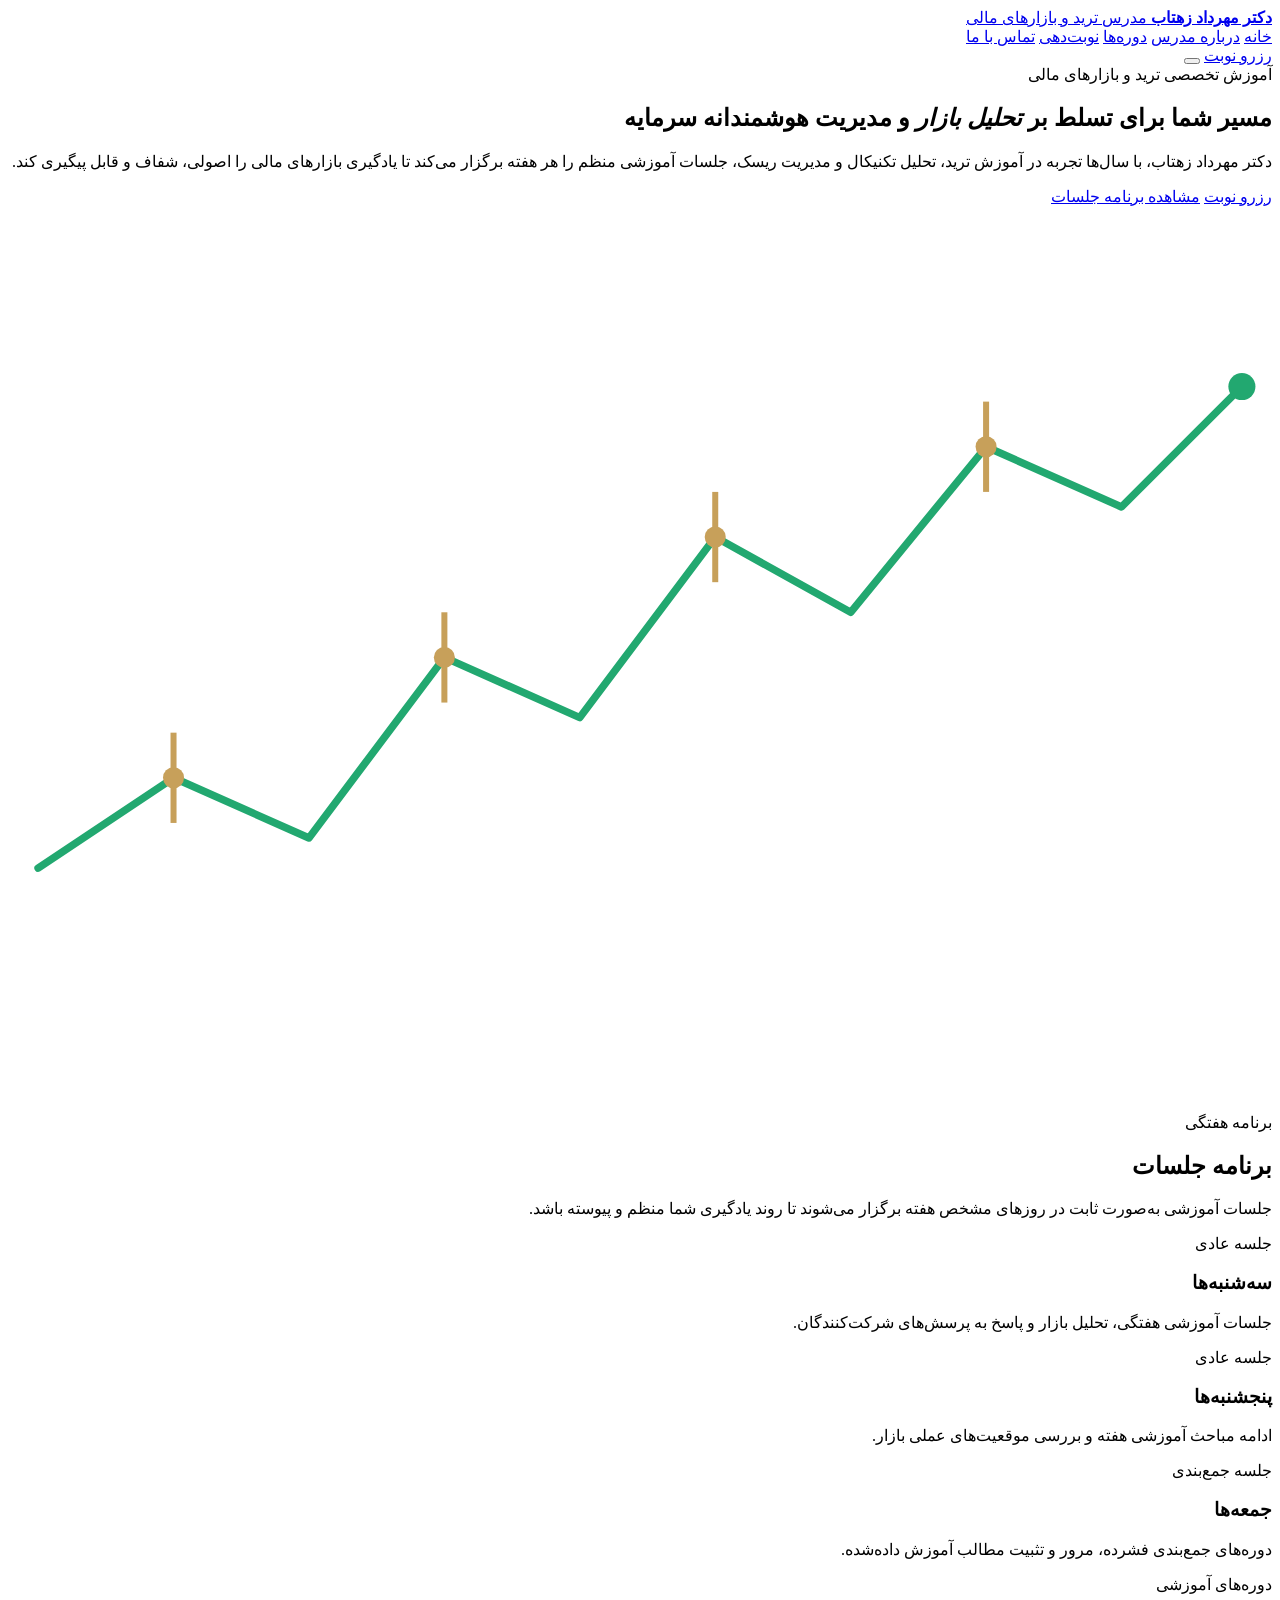
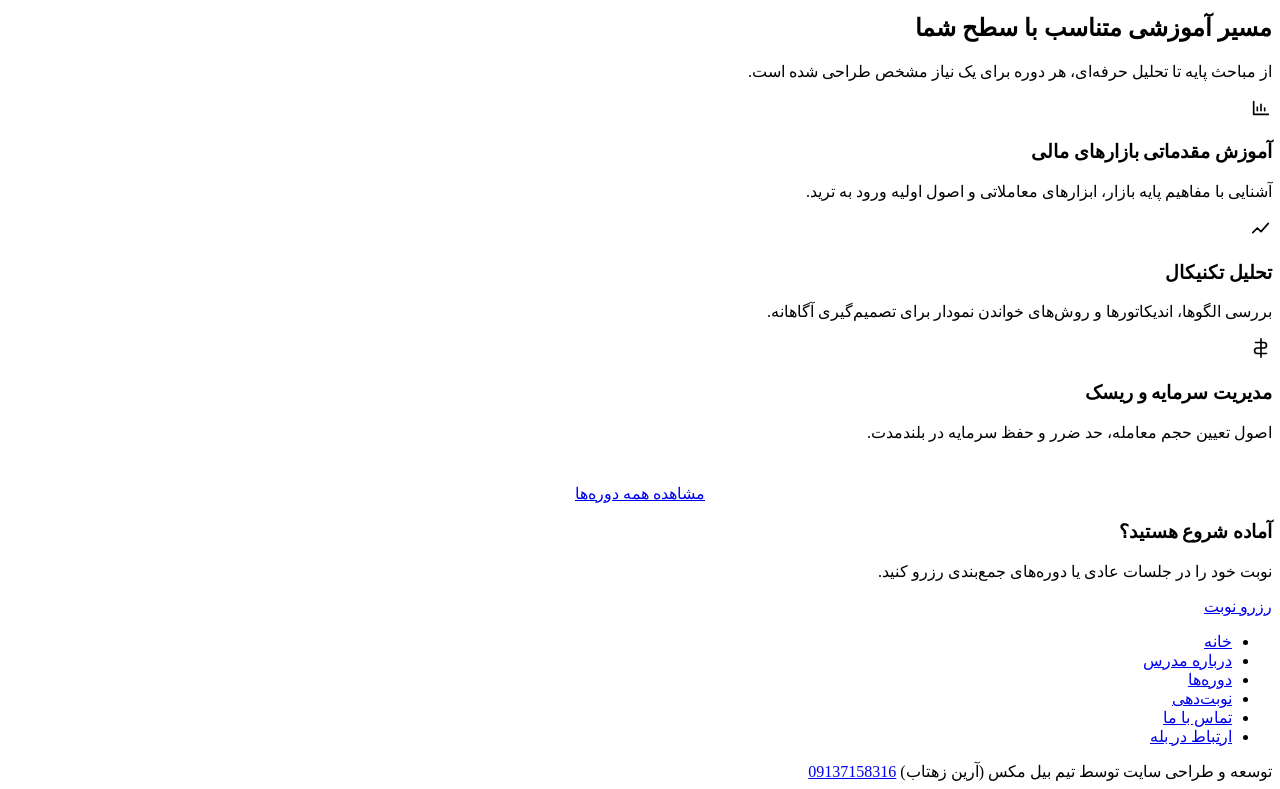
<file: index.html>
<!DOCTYPE html>
<html lang="fa" dir="rtl">
<head>
<meta charset="UTF-8">
<meta name="viewport" content="width=device-width, initial-scale=1.0">
<title>دکتر مهرداد زهتاب | مدرس ترید و بازارهای مالی</title>
<meta name="description" content="دکتر مهرداد زهتاب، مدرس ترید و بازارهای مالی. آموزش تحلیل تکنیکال، مدیریت سرمایه و ریسک، برگزاری جلسات آموزشی سه‌شنبه‌ها و پنجشنبه‌ها و دوره‌های جمع‌بندی جمعه‌ها.">
<link rel="stylesheet" href="css/style.css">
</head>
<body>

<header class="site-header">
  <div class="container nav-row">
    <a href="index.html" class="brand">
      <strong>دکتر مهرداد زهتاب</strong>
      <span>مدرس ترید و بازارهای مالی</span>
    </a>

    <nav class="nav-links" id="navLinks">
      <a href="index.html" class="active">خانه</a>
      <a href="about.html">درباره مدرس</a>
      <a href="courses.html">دوره‌ها</a>
      <a href="appointments.html">نوبت‌دهی</a>
      <a href="contact.html">تماس با ما</a>
    </nav>

    <div class="nav-cta">
      <a href="appointments.html" class="btn btn-outline">رزرو نوبت</a>
      <button class="menu-toggle" id="menuToggle" aria-label="باز کردن منو" aria-expanded="false" aria-controls="navLinks">
        <span></span>
      </button>
    </div>
  </div>
</header>

<main>

  <!-- ===================== Hero ===================== -->
  <section class="hero">
    <div class="container hero-grid">
      <div>
        <div class="hero-eyebrow">آموزش تخصصی ترید و بازارهای مالی</div>
        <h1>مسیر شما برای تسلط بر <em>تحلیل بازار</em> و مدیریت هوشمندانه سرمایه</h1>
        <p class="lead">
          دکتر مهرداد زهتاب، با سال‌ها تجربه در آموزش ترید، تحلیل تکنیکال و مدیریت ریسک، جلسات آموزشی منظم را
          هر هفته برگزار می‌کند تا یادگیری بازارهای مالی را اصولی، شفاف و قابل پیگیری کند.
        </p>
        <div class="hero-actions">
          <a href="appointments.html" class="btn btn-primary btn-lg">رزرو نوبت</a>
          <a href="#schedule" class="btn btn-outline btn-lg">مشاهده برنامه جلسات</a>
        </div>
      </div>

      <div class="hero-visual" aria-hidden="true">
        <svg viewBox="0 0 420 300" xmlns="http://www.w3.org/2000/svg">
          <line x1="0" y1="60" x2="420" y2="60" stroke="rgba(240,240,235,0.06)" stroke-width="1"/>
          <line x1="0" y1="130" x2="420" y2="130" stroke="rgba(240,240,235,0.06)" stroke-width="1"/>
          <line x1="0" y1="200" x2="420" y2="200" stroke="rgba(240,240,235,0.06)" stroke-width="1"/>
          <line x1="0" y1="270" x2="420" y2="270" stroke="rgba(240,240,235,0.06)" stroke-width="1"/>

          <polyline points="10,220 55,190 100,210 145,150 190,170 235,110 280,135 325,80 370,100 410,60"
                    fill="none" stroke="#22a870" stroke-width="2.5" stroke-linecap="round" stroke-linejoin="round"/>

          <g stroke="#c7a05a" stroke-width="2">
            <line x1="55" y1="175" x2="55" y2="205"/>
            <line x1="145" y1="135" x2="145" y2="165"/>
            <line x1="235" y1="95" x2="235" y2="125"/>
            <line x1="325" y1="65" x2="325" y2="95"/>
          </g>
          <g fill="#c7a05a">
            <circle cx="55" cy="190" r="3.5"/>
            <circle cx="145" cy="150" r="3.5"/>
            <circle cx="235" cy="110" r="3.5"/>
            <circle cx="325" cy="80" r="3.5"/>
          </g>
          <g fill="#22a870">
            <circle cx="410" cy="60" r="4.5"/>
          </g>
        </svg>
      </div>
    </div>
  </section>

  <!-- ===================== برنامه هفتگی ===================== -->
  <section id="schedule" class="section-alt">
    <div class="container">
      <div class="section-head">
        <div class="eyebrow-label">برنامه هفتگی</div>
        <h2>برنامه جلسات</h2>
        <p>جلسات آموزشی به‌صورت ثابت در روزهای مشخص هفته برگزار می‌شوند تا روند یادگیری شما منظم و پیوسته باشد.</p>
      </div>

      <div class="week-grid">
        <div class="week-card">
          <span class="badge badge-normal"><span class="badge-dot"></span>جلسه عادی</span>
          <h3>سه‌شنبه‌ها</h3>
          <p>جلسات آموزشی هفتگی، تحلیل بازار و پاسخ به پرسش‌های شرکت‌کنندگان.</p>
        </div>
        <div class="week-card">
          <span class="badge badge-normal"><span class="badge-dot"></span>جلسه عادی</span>
          <h3>پنجشنبه‌ها</h3>
          <p>ادامه مباحث آموزشی هفته و بررسی موقعیت‌های عملی بازار.</p>
        </div>
        <div class="week-card">
          <span class="badge badge-jam"><span class="badge-dot"></span>جلسه جمع‌بندی</span>
          <h3>جمعه‌ها</h3>
          <p>دوره‌های جمع‌بندی فشرده، مرور و تثبیت مطالب آموزش داده‌شده.</p>
        </div>
      </div>
    </div>
  </section>

  <!-- ===================== معرفی دوره‌ها ===================== -->
  <section>
    <div class="container">
      <div class="section-head">
        <div class="eyebrow-label">دوره‌های آموزشی</div>
        <h2>مسیر آموزشی متناسب با سطح شما</h2>
        <p>از مباحث پایه تا تحلیل حرفه‌ای، هر دوره برای یک نیاز مشخص طراحی شده است.</p>
      </div>

      <div class="courses-grid">
        <article class="course-card">
          <div class="course-icon">
            <svg width="22" height="22" viewBox="0 0 24 24" fill="none"><path d="M4 19V5M4 19H20M8 15V11M12 15V8M16 15V12" stroke="currentColor" stroke-width="1.8" stroke-linecap="round"/></svg>
          </div>
          <h3>آموزش مقدماتی بازارهای مالی</h3>
          <p>آشنایی با مفاهیم پایه بازار، ابزارهای معاملاتی و اصول اولیه ورود به ترید.</p>
        </article>

        <article class="course-card">
          <div class="course-icon">
            <svg width="22" height="22" viewBox="0 0 24 24" fill="none"><path d="M3 17l5-5 4 4 8-9" stroke="currentColor" stroke-width="1.8" stroke-linecap="round" stroke-linejoin="round"/></svg>
          </div>
          <h3>تحلیل تکنیکال</h3>
          <p>بررسی الگوها، اندیکاتورها و روش‌های خواندن نمودار برای تصمیم‌گیری آگاهانه.</p>
        </article>

        <article class="course-card">
          <div class="course-icon">
            <svg width="22" height="22" viewBox="0 0 24 24" fill="none"><path d="M12 2v20M6 6h9a3 3 0 010 6H8a3 3 0 000 6h10" stroke="currentColor" stroke-width="1.8" stroke-linecap="round"/></svg>
          </div>
          <h3>مدیریت سرمایه و ریسک</h3>
          <p>اصول تعیین حجم معامله، حد ضرر و حفظ سرمایه در بلندمدت.</p>
        </article>
      </div>

      <div style="text-align:center; margin-top:2.6rem;">
        <a href="courses.html" class="btn btn-outline">مشاهده همه دوره‌ها</a>
      </div>
    </div>
  </section>

  <!-- ===================== CTA ===================== -->
  <section class="section-alt">
    <div class="container">
      <div class="cta-strip">
        <div>
          <h3>آماده شروع هستید؟</h3>
          <p>نوبت خود را در جلسات عادی یا دوره‌های جمع‌بندی رزرو کنید.</p>
        </div>
        <a href="appointments.html" class="btn btn-primary btn-lg">رزرو نوبت</a>
      </div>
    </div>
  </section>

</main>

<footer class="site-footer">
  <div class="container">
    <ul class="footer-links">
      <li><a href="index.html">خانه</a></li>
      <li><a href="about.html">درباره مدرس</a></li>
      <li><a href="courses.html">دوره‌ها</a></li>
      <li><a href="appointments.html">نوبت‌دهی</a></li>
      <li><a href="contact.html">تماس با ما</a></li>
      <li><a href="ble.ir/join/4cmw2wGrbw" target="_blank" rel="noopener">ارتباط در بله</a></li>
    </ul>
    <div class="footer-credit">
      توسعه و طراحی سایت توسط تیم <span class="credit-name">بیل مکس (آرین زهتاب)</span>
      <a href="tel:09137158316" class="footer-phone">09137158316</a>
    </div>
  </div>
</footer>

<script src="js/app.js"></script>
</body>
</html>
</file>
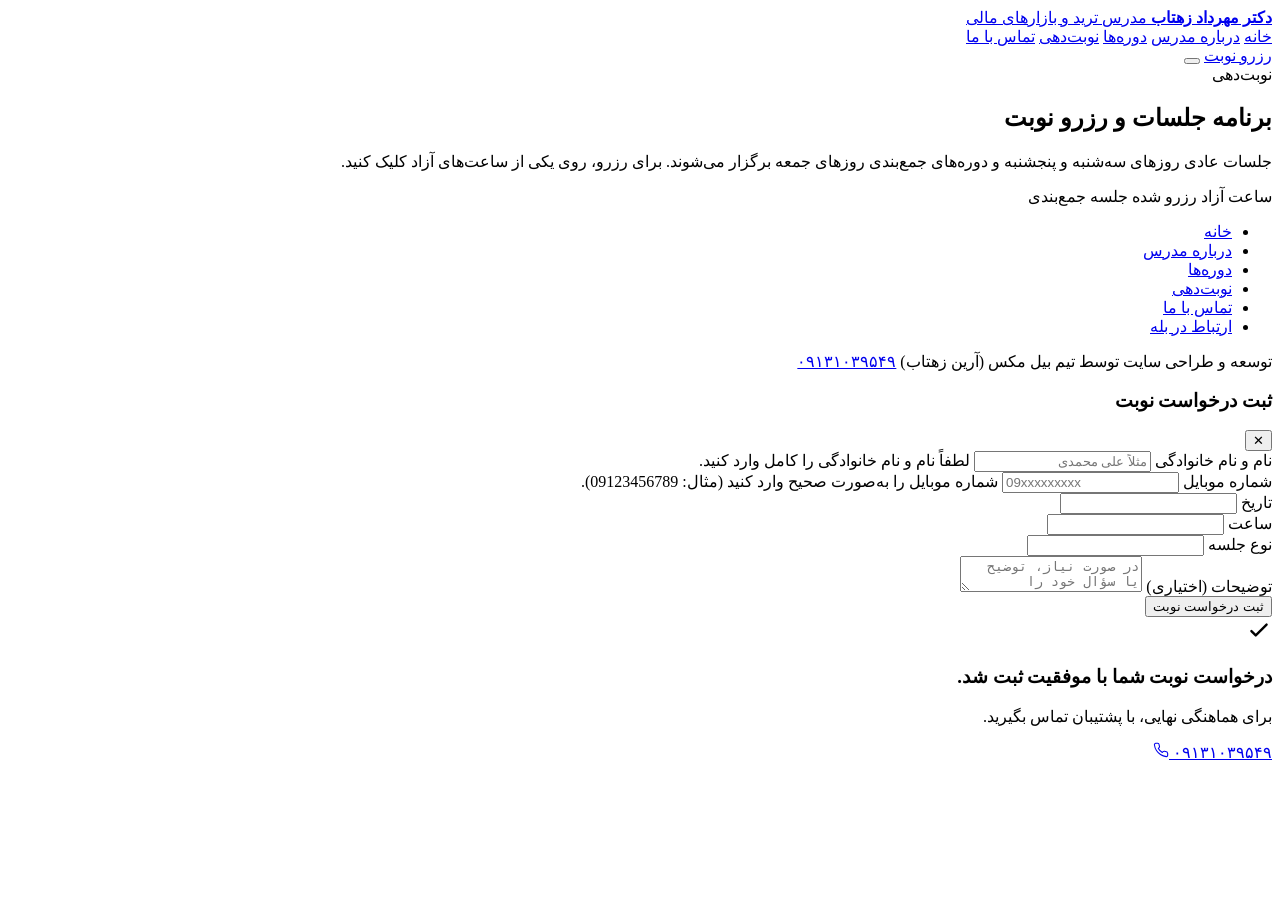
<file: appointments.html>
<!DOCTYPE html>
<html lang="fa" dir="rtl">
<head>
<meta charset="UTF-8">
<meta name="viewport" content="width=device-width, initial-scale=1.0">
<title>نوبت‌دهی | دکتر مهرداد زهتاب</title>
<meta name="description" content="مشاهده برنامه جلسات و رزرو نوبت برای جلسات آموزشی سه‌شنبه و پنجشنبه و دوره‌های جمع‌بندی جمعه دکتر مهرداد زهتاب.">
<link rel="stylesheet" href="css/style.css">
</head>
<body>

<header class="site-header">
  <div class="container nav-row">
    <a href="index.html" class="brand">
      <strong>دکتر مهرداد زهتاب</strong>
      <span>مدرس ترید و بازارهای مالی</span>
    </a>

    <nav class="nav-links" id="navLinks">
      <a href="index.html">خانه</a>
      <a href="about.html">درباره مدرس</a>
      <a href="courses.html">دوره‌ها</a>
      <a href="appointments.html" class="active">نوبت‌دهی</a>
      <a href="contact.html">تماس با ما</a>
    </nav>

    <div class="nav-cta">
      <a href="appointments.html" class="btn btn-outline">رزرو نوبت</a>
      <button class="menu-toggle" id="menuToggle" aria-label="باز کردن منو" aria-expanded="false" aria-controls="navLinks">
        <span></span>
      </button>
    </div>
  </div>
</header>

<main>
  <section class="page-header">
    <div class="container">
      <div class="eyebrow-label">نوبت‌دهی</div>
      <h1>برنامه جلسات و رزرو نوبت</h1>
      <p>جلسات عادی روزهای سه‌شنبه و پنجشنبه و دوره‌های جمع‌بندی روزهای جمعه برگزار می‌شوند. برای رزرو، روی یکی از ساعت‌های آزاد کلیک کنید.</p>

      <div class="legend">
        <span class="legend-item"><span class="legend-dot free"></span>ساعت آزاد</span>
        <span class="legend-item"><span class="legend-dot booked"></span>رزرو شده</span>
        <span class="legend-item"><span class="legend-dot jam"></span>جلسه جمع‌بندی</span>
      </div>
    </div>
  </section>

  <section>
    <div class="container">
      <div class="calendar-list" id="calendarList">
        <!-- با جاوااسکریپت از sessionsData پر می‌شود -->
      </div>
    </div>
  </section>
</main>

<footer class="site-footer">
  <div class="container">
    <ul class="footer-links">
      <li><a href="index.html">خانه</a></li>
      <li><a href="about.html">درباره مدرس</a></li>
      <li><a href="courses.html">دوره‌ها</a></li>
      <li><a href="appointments.html">نوبت‌دهی</a></li>
      <li><a href="contact.html">تماس با ما</a></li>
      <li><a href="https://Bale.ir/jdsjk" target="_blank" rel="noopener">ارتباط در بله</a></li>
    </ul>
    <div class="footer-credit">
      توسعه و طراحی سایت توسط تیم <span class="credit-name">بیل مکس (آرین زهتاب)</span>
      <a href="tel:09131039549" class="footer-phone">۰۹۱۳۱۰۳۹۵۴۹</a>
    </div>
  </div>
</footer>

<!-- ===================== مودال رزرو نوبت ===================== -->
<div class="modal-overlay" id="bookingModal" aria-hidden="true" role="dialog" aria-modal="true" aria-labelledby="modalTitle">
  <div class="modal-box">
    <div class="modal-head">
      <div>
        <h3 id="modalTitle">ثبت درخواست نوبت</h3>
        <span class="modal-sub"></span>
      </div>
      <button type="button" class="modal-close" aria-label="بستن">✕</button>
    </div>

    <form id="bookingForm" novalidate>
      <div class="form-field">
        <label for="fullName">نام و نام خانوادگی</label>
        <input type="text" id="fullName" name="fullName" placeholder="مثلاً علی محمدی" required>
        <span class="field-error">لطفاً نام و نام خانوادگی را کامل وارد کنید.</span>
      </div>

      <div class="form-field">
        <label for="mobile">شماره موبایل</label>
        <input type="tel" id="mobile" name="mobile" placeholder="09xxxxxxxxx" dir="ltr" required>
        <span class="field-error">شماره موبایل را به‌صورت صحیح وارد کنید (مثال: 09123456789).</span>
      </div>

      <div class="field-row">
        <div class="form-field readonly">
          <label for="sessionDate">تاریخ</label>
          <input type="text" id="sessionDate" name="sessionDate" readonly>
        </div>
        <div class="form-field readonly">
          <label for="sessionTime">ساعت</label>
          <input type="text" id="sessionTime" name="sessionTime" readonly>
        </div>
      </div>

      <div class="form-field readonly">
        <label for="sessionType">نوع جلسه</label>
        <input type="text" id="sessionType" name="sessionType" readonly>
      </div>

      <div class="form-field">
        <label for="notes">توضیحات (اختیاری)</label>
        <textarea id="notes" name="notes" placeholder="در صورت نیاز، توضیح یا سؤال خود را بنویسید..."></textarea>
      </div>

      <button type="submit" class="btn btn-primary btn-block btn-lg">ثبت درخواست نوبت</button>
    </form>

    <div class="success-state">
      <div class="success-icon">
        <svg width="26" height="26" viewBox="0 0 24 24" fill="none"><path d="M5 13l4 4L19 7" stroke="currentColor" stroke-width="2.2" stroke-linecap="round" stroke-linejoin="round"/></svg>
      </div>
      <h3>درخواست نوبت شما با موفقیت ثبت شد.</h3>
      <p>برای هماهنگی نهایی، با پشتیبان تماس بگیرید.</p>
      <a href="tel:09131039549" class="success-phone" dir="ltr">
        <svg width="16" height="16" viewBox="0 0 24 24" fill="none"><path d="M22 16.9v3a2 2 0 01-2.2 2 19.8 19.8 0 01-8.6-3.1 19.5 19.5 0 01-6-6A19.8 19.8 0 012.1 4.2 2 2 0 014.1 2h3a2 2 0 012 1.7c.1.9.3 1.8.6 2.7a2 2 0 01-.5 2.1L8 9.7a16 16 0 006 6l1.2-1.2a2 2 0 012.1-.5c.9.3 1.8.5 2.7.6a2 2 0 011.7 2z" stroke="currentColor" stroke-width="1.6" stroke-linejoin="round"/></svg>
        ۰۹۱۳۱۰۳۹۵۴۹
      </a>
    </div>
  </div>
</div>

<script src="js/app.js"></script>
</body>
</html>
</file>
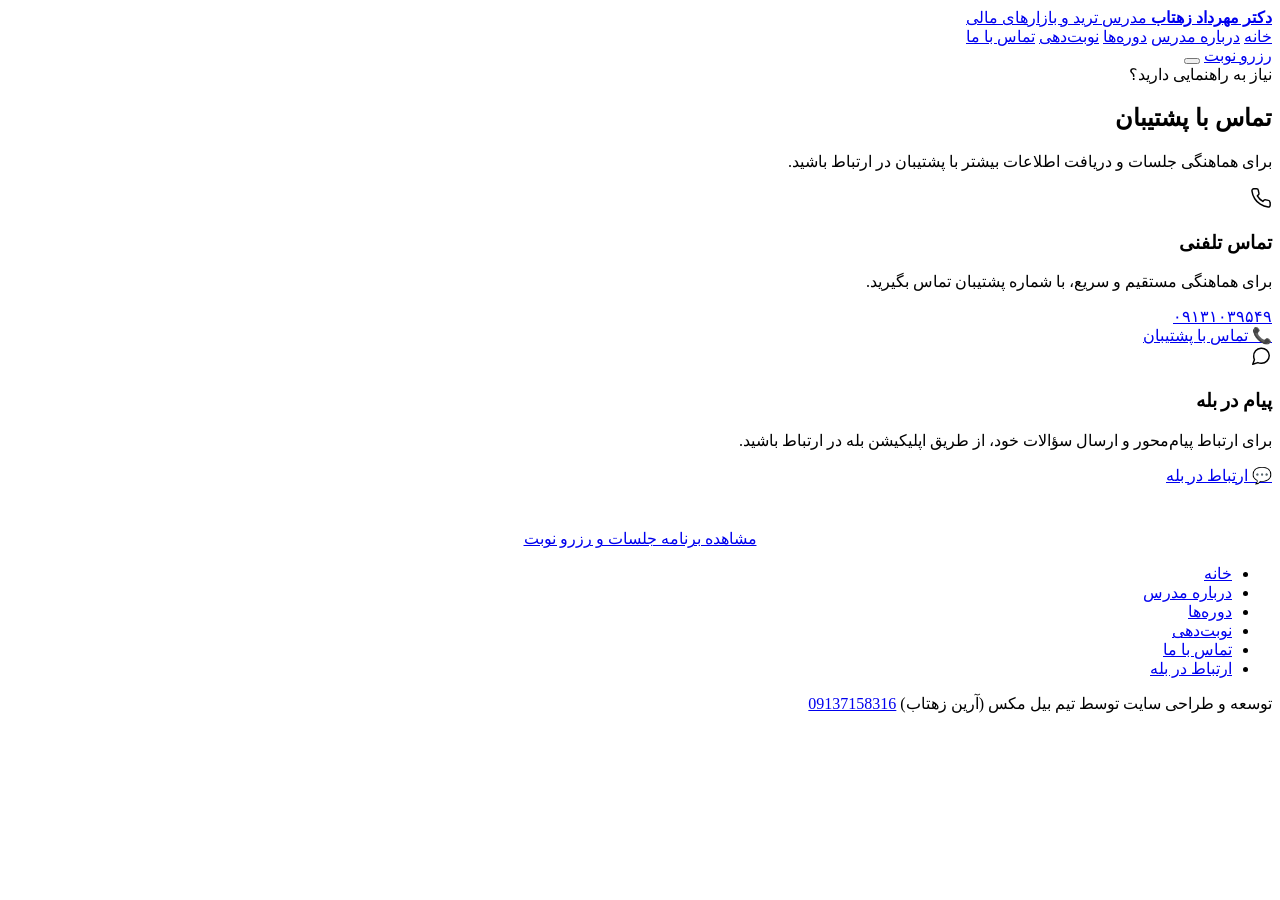
<file: contact.html>
<!DOCTYPE html>
<html lang="fa" dir="rtl">
<head>
<meta charset="UTF-8">
<meta name="viewport" content="width=device-width, initial-scale=1.0">
<title>تماس با ما | دکتر مهرداد زهتاب</title>
<meta name="description" content="راه‌های ارتباطی با پشتیبان دکتر مهرداد زهتاب برای هماهنگی جلسات و دریافت اطلاعات بیشتر؛ تماس تلفنی یا پیام در بله.">
<link rel="stylesheet" href="css/style.css">
</head>
<body>

<header class="site-header">
  <div class="container nav-row">
    <a href="index.html" class="brand">
      <strong>دکتر مهرداد زهتاب</strong>
      <span>مدرس ترید و بازارهای مالی</span>
    </a>

    <nav class="nav-links" id="navLinks">
      <a href="index.html">خانه</a>
      <a href="about.html">درباره مدرس</a>
      <a href="courses.html">دوره‌ها</a>
      <a href="appointments.html">نوبت‌دهی</a>
      <a href="contact.html" class="active">تماس با ما</a>
    </nav>

    <div class="nav-cta">
      <a href="appointments.html" class="btn btn-outline">رزرو نوبت</a>
      <button class="menu-toggle" id="menuToggle" aria-label="باز کردن منو" aria-expanded="false" aria-controls="navLinks">
        <span></span>
      </button>
    </div>
  </div>
</header>

<main>
  <section class="page-header">
    <div class="container">
      <div class="eyebrow-label">نیاز به راهنمایی دارید؟</div>
      <h1>تماس با پشتیبان</h1>
      <p>برای هماهنگی جلسات و دریافت اطلاعات بیشتر با پشتیبان در ارتباط باشید.</p>
    </div>
  </section>

  <section>
    <div class="container">
      <div class="contact-grid">

        <div class="contact-card">
          <div class="course-icon">
            <svg width="22" height="22" viewBox="0 0 24 24" fill="none"><path d="M22 16.9v3a2 2 0 01-2.2 2 19.8 19.8 0 01-8.6-3.1 19.5 19.5 0 01-6-6A19.8 19.8 0 012.1 4.2 2 2 0 014.1 2h3a2 2 0 012 1.7c.1.9.3 1.8.6 2.7a2 2 0 01-.5 2.1L8 9.7a16 16 0 006 6l1.2-1.2a2 2 0 012.1-.5c.9.3 1.8.5 2.7.6a2 2 0 011.7 2z" stroke="currentColor" stroke-width="1.6" stroke-linejoin="round"/></svg>
          </div>
          <h3>تماس تلفنی</h3>
          <p>برای هماهنگی مستقیم و سریع، با شماره پشتیبان تماس بگیرید.</p>
          <a href="tel:09131039549" class="contact-phone-link">۰۹۱۳۱۰۳۹۵۴۹</a>
          <div>
            <a href="tel:09131039549" class="btn btn-primary">📞 تماس با پشتیبان</a>
          </div>
        </div>

        <div class="contact-card">
          <div class="course-icon">
            <svg width="22" height="22" viewBox="0 0 24 24" fill="none"><path d="M21 11.5a8.4 8.4 0 01-8.9 8.4 9 9 0 01-3.5-.7L3 21l1.8-5a8.3 8.3 0 01-.8-3.6A8.4 8.4 0 0112 3.5a8.5 8.5 0 019 8z" stroke="currentColor" stroke-width="1.6" stroke-linejoin="round"/></svg>
          </div>
          <h3>پیام در بله</h3>
          <p>برای ارتباط پیام‌محور و ارسال سؤالات خود، از طریق اپلیکیشن بله در ارتباط باشید.</p>
          <div style="margin-top:auto;">
            <a href="ble.ir/join/4cmw2wGrbw" target="_blank" rel="noopener" class="btn btn-gold">💬 ارتباط در بله</a>
          </div>
        </div>

      </div>

      <div style="text-align:center; margin-top:2.8rem;">
        <a href="appointments.html" class="btn btn-outline btn-lg">مشاهده برنامه جلسات و رزرو نوبت</a>
      </div>
    </div>
  </section>
</main>

<footer class="site-footer">
  <div class="container">
    <ul class="footer-links">
      <li><a href="index.html">خانه</a></li>
      <li><a href="about.html">درباره مدرس</a></li>
      <li><a href="courses.html">دوره‌ها</a></li>
      <li><a href="appointments.html">نوبت‌دهی</a></li>
      <li><a href="contact.html">تماس با ما</a></li>
      <li><a href="ble.ir/join/4cmw2wGrbw" target="_blank" rel="noopener">ارتباط در بله</a></li>
    </ul>
    <div class="footer-credit">
      توسعه و طراحی سایت توسط تیم <span class="credit-name">بیل مکس (آرین زهتاب)</span>
      <a href="tel:09137158316" class="footer-phone">09137158316</a>
    </div>
  </div>
</footer>

<script src="js/app.js"></script>
</body>
</html>
</file>
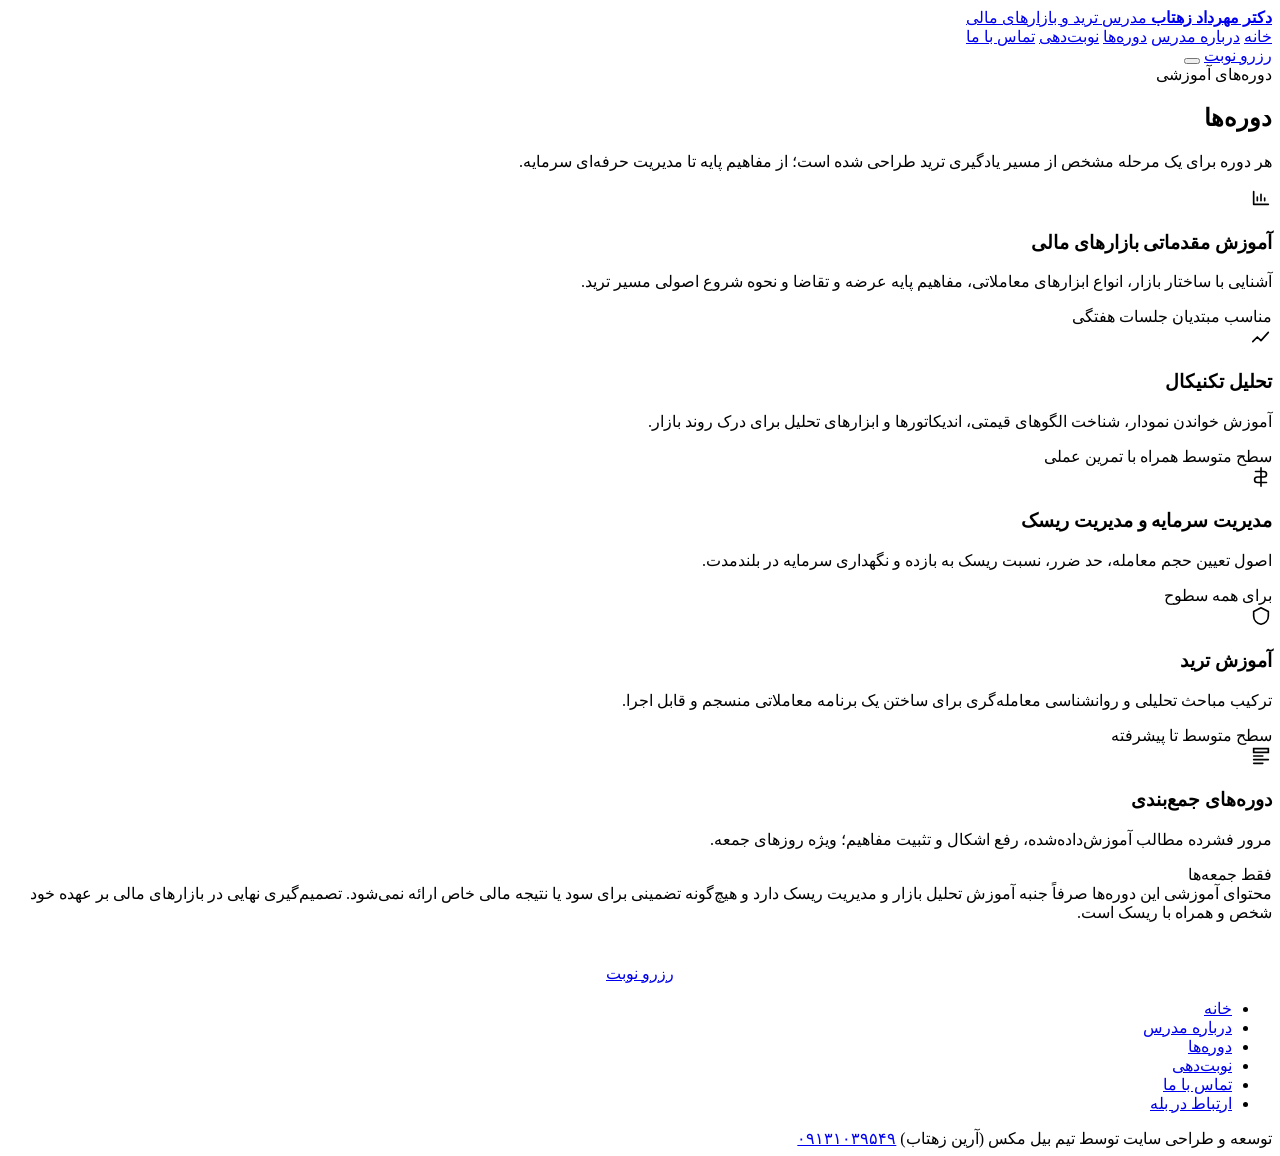
<file: courses.html>
<!DOCTYPE html>
<html lang="fa" dir="rtl">
<head>
<meta charset="UTF-8">
<meta name="viewport" content="width=device-width, initial-scale=1.0">
<title>دوره‌ها | دکتر مهرداد زهتاب</title>
<meta name="description" content="دوره‌های آموزشی دکتر مهرداد زهتاب شامل آموزش مقدماتی بازارهای مالی، تحلیل تکنیکال، مدیریت سرمایه و ریسک، آموزش ترید و دوره‌های جمع‌بندی.">
<link rel="stylesheet" href="css/style.css">
</head>
<body>

<header class="site-header">
  <div class="container nav-row">
    <a href="index.html" class="brand">
      <strong>دکتر مهرداد زهتاب</strong>
      <span>مدرس ترید و بازارهای مالی</span>
    </a>

    <nav class="nav-links" id="navLinks">
      <a href="index.html">خانه</a>
      <a href="about.html">درباره مدرس</a>
      <a href="courses.html" class="active">دوره‌ها</a>
      <a href="appointments.html">نوبت‌دهی</a>
      <a href="contact.html">تماس با ما</a>
    </nav>

    <div class="nav-cta">
      <a href="appointments.html" class="btn btn-outline">رزرو نوبت</a>
      <button class="menu-toggle" id="menuToggle" aria-label="باز کردن منو" aria-expanded="false" aria-controls="navLinks">
        <span></span>
      </button>
    </div>
  </div>
</header>

<main>
  <section class="page-header">
    <div class="container">
      <div class="eyebrow-label">دوره‌های آموزشی</div>
      <h1>دوره‌ها</h1>
      <p>هر دوره برای یک مرحله مشخص از مسیر یادگیری ترید طراحی شده است؛ از مفاهیم پایه تا مدیریت حرفه‌ای سرمایه.</p>
    </div>
  </section>

  <section>
    <div class="container">
      <div class="courses-grid">

        <article class="course-card">
          <div class="course-icon">
            <svg width="22" height="22" viewBox="0 0 24 24" fill="none"><path d="M4 19V5M4 19H20M8 15V11M12 15V8M16 15V12" stroke="currentColor" stroke-width="1.8" stroke-linecap="round"/></svg>
          </div>
          <h3>آموزش مقدماتی بازارهای مالی</h3>
          <p>آشنایی با ساختار بازار، انواع ابزارهای معاملاتی، مفاهیم پایه عرضه و تقاضا و نحوه شروع اصولی مسیر ترید.</p>
          <div class="course-meta">
            <span>مناسب مبتدیان</span>
            <span>جلسات هفتگی</span>
          </div>
        </article>

        <article class="course-card">
          <div class="course-icon">
            <svg width="22" height="22" viewBox="0 0 24 24" fill="none"><path d="M3 17l5-5 4 4 8-9" stroke="currentColor" stroke-width="1.8" stroke-linecap="round" stroke-linejoin="round"/></svg>
          </div>
          <h3>تحلیل تکنیکال</h3>
          <p>آموزش خواندن نمودار، شناخت الگوهای قیمتی، اندیکاتورها و ابزارهای تحلیل برای درک روند بازار.</p>
          <div class="course-meta">
            <span>سطح متوسط</span>
            <span>همراه با تمرین عملی</span>
          </div>
        </article>

        <article class="course-card">
          <div class="course-icon">
            <svg width="22" height="22" viewBox="0 0 24 24" fill="none"><path d="M12 2v20M6 6h9a3 3 0 010 6H8a3 3 0 000 6h10" stroke="currentColor" stroke-width="1.8" stroke-linecap="round"/></svg>
          </div>
          <h3>مدیریت سرمایه و مدیریت ریسک</h3>
          <p>اصول تعیین حجم معامله، حد ضرر، نسبت ریسک به بازده و نگهداری سرمایه در بلندمدت.</p>
          <div class="course-meta">
            <span>برای همه سطوح</span>
          </div>
        </article>

        <article class="course-card">
          <div class="course-icon">
            <svg width="22" height="22" viewBox="0 0 24 24" fill="none"><path d="M12 3l8 4v5c0 4.5-3.4 8-8 9-4.6-1-8-4.5-8-9V7l8-4z" stroke="currentColor" stroke-width="1.8" stroke-linejoin="round"/></svg>
          </div>
          <h3>آموزش ترید</h3>
          <p>ترکیب مباحث تحلیلی و روانشناسی معامله‌گری برای ساختن یک برنامه معاملاتی منسجم و قابل اجرا.</p>
          <div class="course-meta">
            <span>سطح متوسط تا پیشرفته</span>
          </div>
        </article>

        <article class="course-card">
          <div class="course-icon">
            <svg width="22" height="22" viewBox="0 0 24 24" fill="none"><path d="M4 4h16v4H4zM4 12h10M4 16h16M4 20h10" stroke="currentColor" stroke-width="1.8" stroke-linecap="round"/></svg>
          </div>
          <h3>دوره‌های جمع‌بندی</h3>
          <p>مرور فشرده مطالب آموزش‌داده‌شده، رفع اشکال و تثبیت مفاهیم؛ ویژه روزهای جمعه.</p>
          <div class="course-meta">
            <span>فقط جمعه‌ها</span>
          </div>
        </article>

      </div>

      <div class="disclaimer-box">
        محتوای آموزشی این دوره‌ها صرفاً جنبه آموزش تحلیل بازار و مدیریت ریسک دارد و هیچ‌گونه تضمینی برای سود یا
        نتیجه مالی خاص ارائه نمی‌شود. تصمیم‌گیری نهایی در بازارهای مالی بر عهده خود شخص و همراه با ریسک است.
      </div>

      <div style="text-align:center; margin-top:2.6rem;">
        <a href="appointments.html" class="btn btn-primary btn-lg">رزرو نوبت</a>
      </div>
    </div>
  </section>
</main>

<footer class="site-footer">
  <div class="container">
    <ul class="footer-links">
      <li><a href="index.html">خانه</a></li>
      <li><a href="about.html">درباره مدرس</a></li>
      <li><a href="courses.html">دوره‌ها</a></li>
      <li><a href="appointments.html">نوبت‌دهی</a></li>
      <li><a href="contact.html">تماس با ما</a></li>
      <li><a href="ble.ir/join/4cmw2wGrbw" target="_blank" rel="noopener">ارتباط در بله</a></li>
    </ul>
    <div class="footer-credit">
      توسعه و طراحی سایت توسط تیم <span class="credit-name">بیل مکس (آرین زهتاب)</span>
      <a href="tel:09131039549" class="footer-phone">۰۹۱۳۱۰۳۹۵۴۹</a>
    </div>
  </div>
</footer>

<script src="js/app.js"></script>
</body>
</html>
</file>
<file: css/style.css>

</file>
